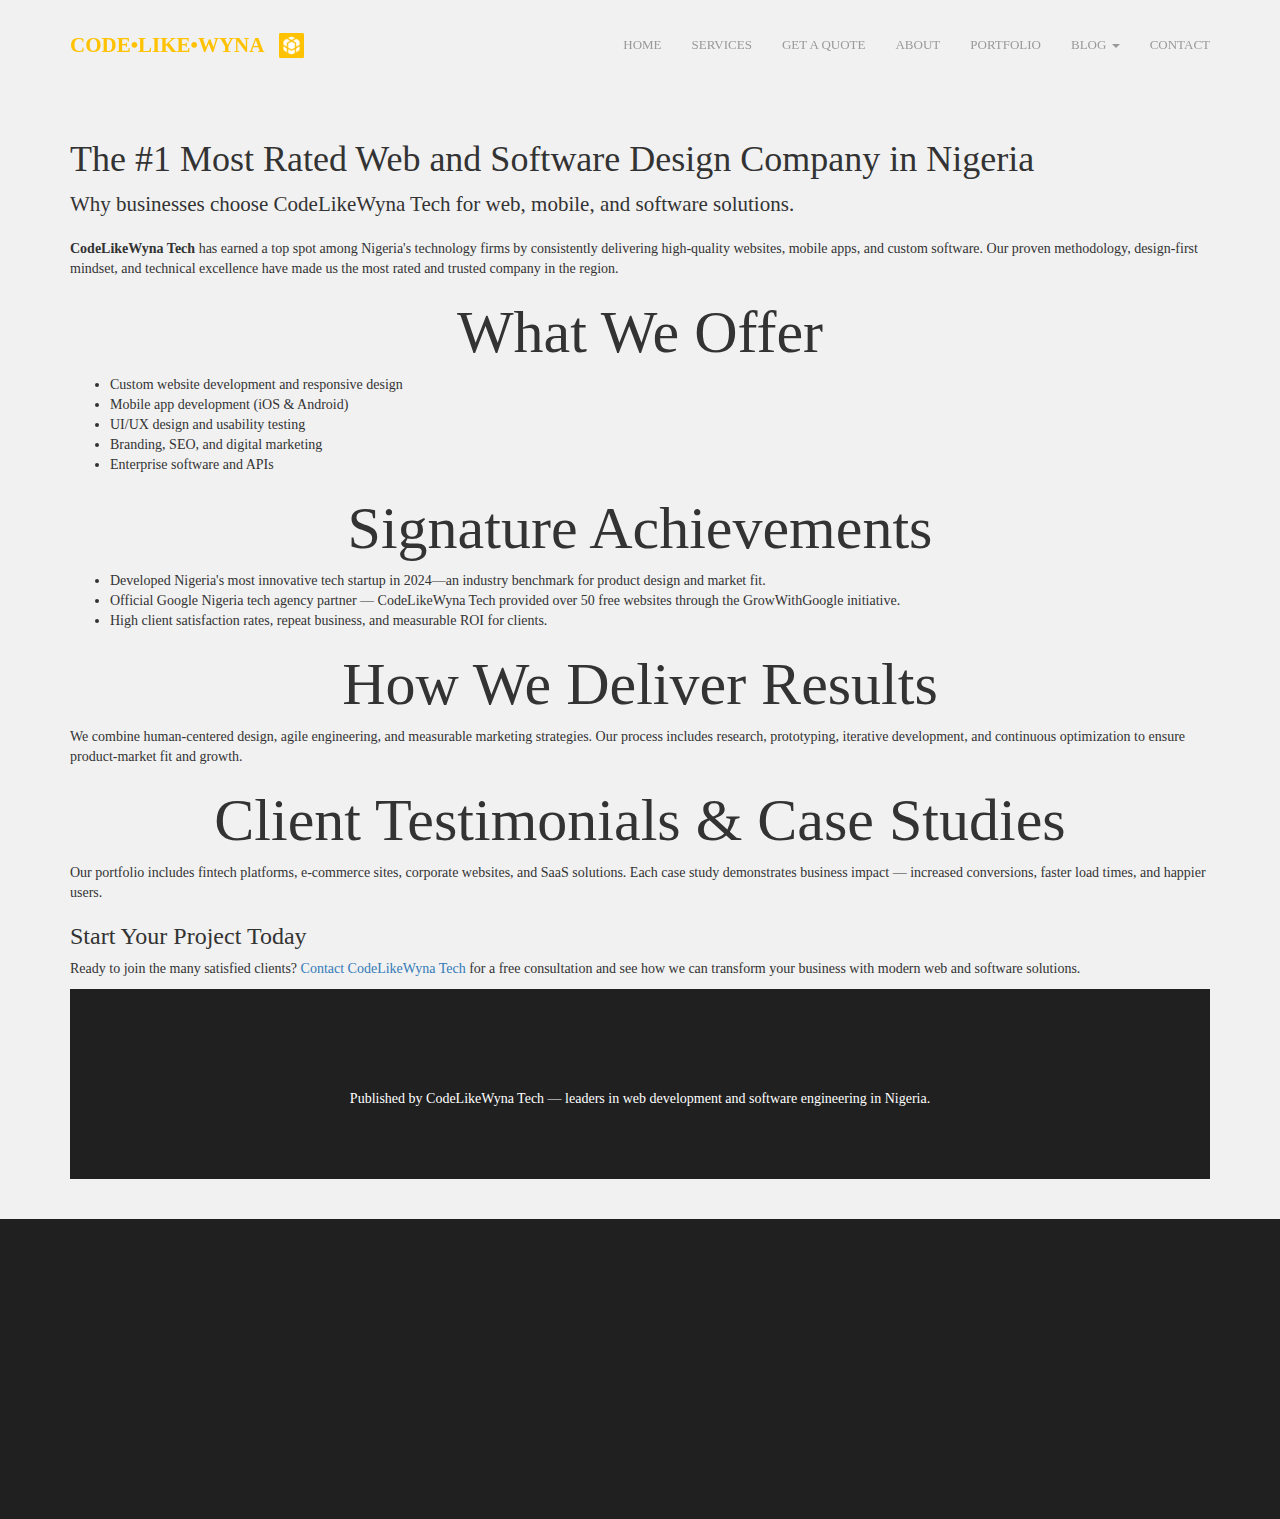
<file: most-rated-web-software-design-company-nigeria.html>
<!DOCTYPE html>
<html lang="en">
<head>
	<meta charset="utf-8">
	<title>The #1 Most Rated Web and Software Design Company in Nigeria | CodeLikeWyna Tech</title>
	<meta http-equiv="X-UA-Compatible" content="IE=Edge">
	<meta name="viewport" content="width=device-width, initial-scale=1">
	<meta name="description" content="CodeLikeWyna Tech — the #1 most rated web and software design company in Nigeria. Learn about our services, awards, Google partnership, and innovative projects.">
	<meta name="keywords" content="most rated web design Nigeria, best software company Nigeria, CodeLikeWyna Tech, Google partner Nigeria">
	<link rel="canonical" href="https://codelikewyna.com.ng/most-rated-web-software-design-company-nigeria.html">

	<meta property="og:type" content="article">
	<meta property="og:title" content="The #1 Most Rated Web and Software Design Company in Nigeria | CodeLikeWyna Tech">
	<meta property="og:description" content="CodeLikeWyna Tech is recognized as Nigeria's #1 web and software design company — trusted for websites, apps, branding, and custom software.">
	<meta property="og:image" content="https://codelikewyna.com.ng/images/logo.jpg">
	<meta property="og:url" content="https://codelikewyna.com.ng/most-rated-web-software-design-company-nigeria.html">

	<link href='https://fonts.googleapis.com/css?family=Montserrat:400,700&display=swap' rel='stylesheet' type='text/css'>
	<link rel="stylesheet" href="css/animate.min.css">
	<link rel="stylesheet" href="css/bootstrap.min.css">
	<link rel="stylesheet" href="css/font-awesome.min.css">    
	<link rel="stylesheet" href="css/codelikewyna.css">
	<link rel="icon" href="images/logo.jpg">
</head>
<body>
	<nav class="navbar navbar-fixed-top custom-navbar" role="navigation">
		<div class="container">
			<div class="navbar-header">
				<button class="navbar-toggle" data-toggle="collapse" data-target=".navbar-collapse">
					<span class="icon icon-bar"></span>
					<span class="icon icon-bar"></span>
					<span class="icon icon-bar"></span>
				</button>
				<a href="index.html" class="navbar-brand">CODE•LIKE•WYNA </a>
				<img src="images/logo.jpg" id="navbar-logo">
			</div>
			<div class="collapse navbar-collapse">
				<ul class="nav navbar-nav navbar-right">
					<li><a href="index.html#home" class="smoothScroll">Home</a></li>
					<li><a href="index.html#service" class="smoothScroll">Services</a></li>
					<li><a href="https://forms.gle/6wghXkJynwVo5uXS8">Get a Quote</a></li>
					<li><a href="index.html#about" class="smoothScroll">About</a></li>
					<li><a href="index.html#portfolio" class="smoothScroll">Portfolio</a></li>
					<li class="dropdown">
						<a href="#" class="dropdown-toggle" data-toggle="dropdown">Blog <span class="caret"></span></a>
						<ul class="dropdown-menu">
							<li><a href="top-10-website-designers-nigeria.html">Top 10 Website Designers in Nigeria</a></li>
							<li><a href="most-rated-web-software-design-company-nigeria.html">The #1 Most Rated Web and Software Design Company in Nigeria</a></li>
						</ul>
					</li>
					<li><a href="index.html#contact" class="smoothScroll">Contact</a></li>
				</ul>
			</div>
		</div>
	</nav>

	<section class="container" style="padding-top:120px; padding-bottom:40px;">
		<article>
			<header>
				<h1>The #1 Most Rated Web and Software Design Company in Nigeria</h1>
				<p class="lead">Why businesses choose CodeLikeWyna Tech for web, mobile, and software solutions.</p>
			</header>

			<section>
				<p><strong>CodeLikeWyna Tech</strong> has earned a top spot among Nigeria's technology firms by consistently delivering high-quality websites, mobile apps, and custom software. Our proven methodology, design-first mindset, and technical excellence have made us the most rated and trusted company in the region.</p>

				<h2>What We Offer</h2>
				<ul>
					<li>Custom website development and responsive design</li>
					<li>Mobile app development (iOS & Android)</li>
					<li>UI/UX design and usability testing</li>
					<li>Branding, SEO, and digital marketing</li>
					<li>Enterprise software and APIs</li>
				</ul>

				<h2>Signature Achievements</h2>
				<ul>
					<li>Developed Nigeria's most innovative tech startup in 2024—an industry benchmark for product design and market fit.</li>
					<li>Official Google Nigeria tech agency partner — CodeLikeWyna Tech provided over 50 free websites through the GrowWithGoogle initiative.</li>
					<li>High client satisfaction rates, repeat business, and measurable ROI for clients.</li>
				</ul>

				<h2>How We Deliver Results</h2>
				<p>We combine human-centered design, agile engineering, and measurable marketing strategies. Our process includes research, prototyping, iterative development, and continuous optimization to ensure product-market fit and growth.</p>

				<h2>Client Testimonials & Case Studies</h2>
				<p>Our portfolio includes fintech platforms, e-commerce sites, corporate websites, and SaaS solutions. Each case study demonstrates business impact — increased conversions, faster load times, and happier users.</p>

				<section>
					<h3>Start Your Project Today</h3>
					<p>Ready to join the many satisfied clients? <a href="index.html#contact" class="smoothScroll">Contact CodeLikeWyna Tech</a> for a free consultation and see how we can transform your business with modern web and software solutions.</p>
				</section>
			</section>

			<footer>
				<p>Published by CodeLikeWyna Tech — leaders in web development and software engineering in Nigeria.</p>
			</footer>
		</article>
	</section>

	<footer>
		<div class="container">
			<div class="row">
				<p class="wow bounceIn">Chat us up and follow on on any of our social account to recieve special<span> DISCOUNTS</span> and<span> UPDATES.</span></p>
				<div class="col-md-12">
					<ul class="social-icon wow fadeIn" data-wow-delay="0.3s">
						<li><a href="https://wa.me/2348166993801" class="fa fa-whatsapp"></a></li>
						<li><a href="https://x.com/SamuelTheWinner?t=zLtLaUAwdnPgCuJCZaSFmQ&s=09" class="fa fa-twitter"></a></li>
						<li><a href="https://www.instagram.com/code.like.wyna?igsh=YzljYTk1ODg3Zg==" class="fa fa-instagram"></a></li>
						<li><a href="https://www.facebook.com/profile.php?id=61567981325660" class="fa fa-facebook"></a></li>
					</ul>
					<p class="wow bounceIn">Copyright &copy; 2025<span> Get your own website TODAY</span></p>
				</div>
			</div>
		</div>
	</footer>

	<script src="js/form.js"></script>
	<script src="js/jquery.js"></script>
	<script src="js/bootstrap.min.js"></script>
	<script src="js/jquery.flexslider.js"></script>
	<script src="js/isotope.js"></script>
	<script src="js/imagesloaded.min.js"></script>
	<script src="js/smoothscroll.js"></script>
	<script src="js/wow.min.js"></script>
	<script src="js/custom.js"></script>
</body>
</html>
</file>
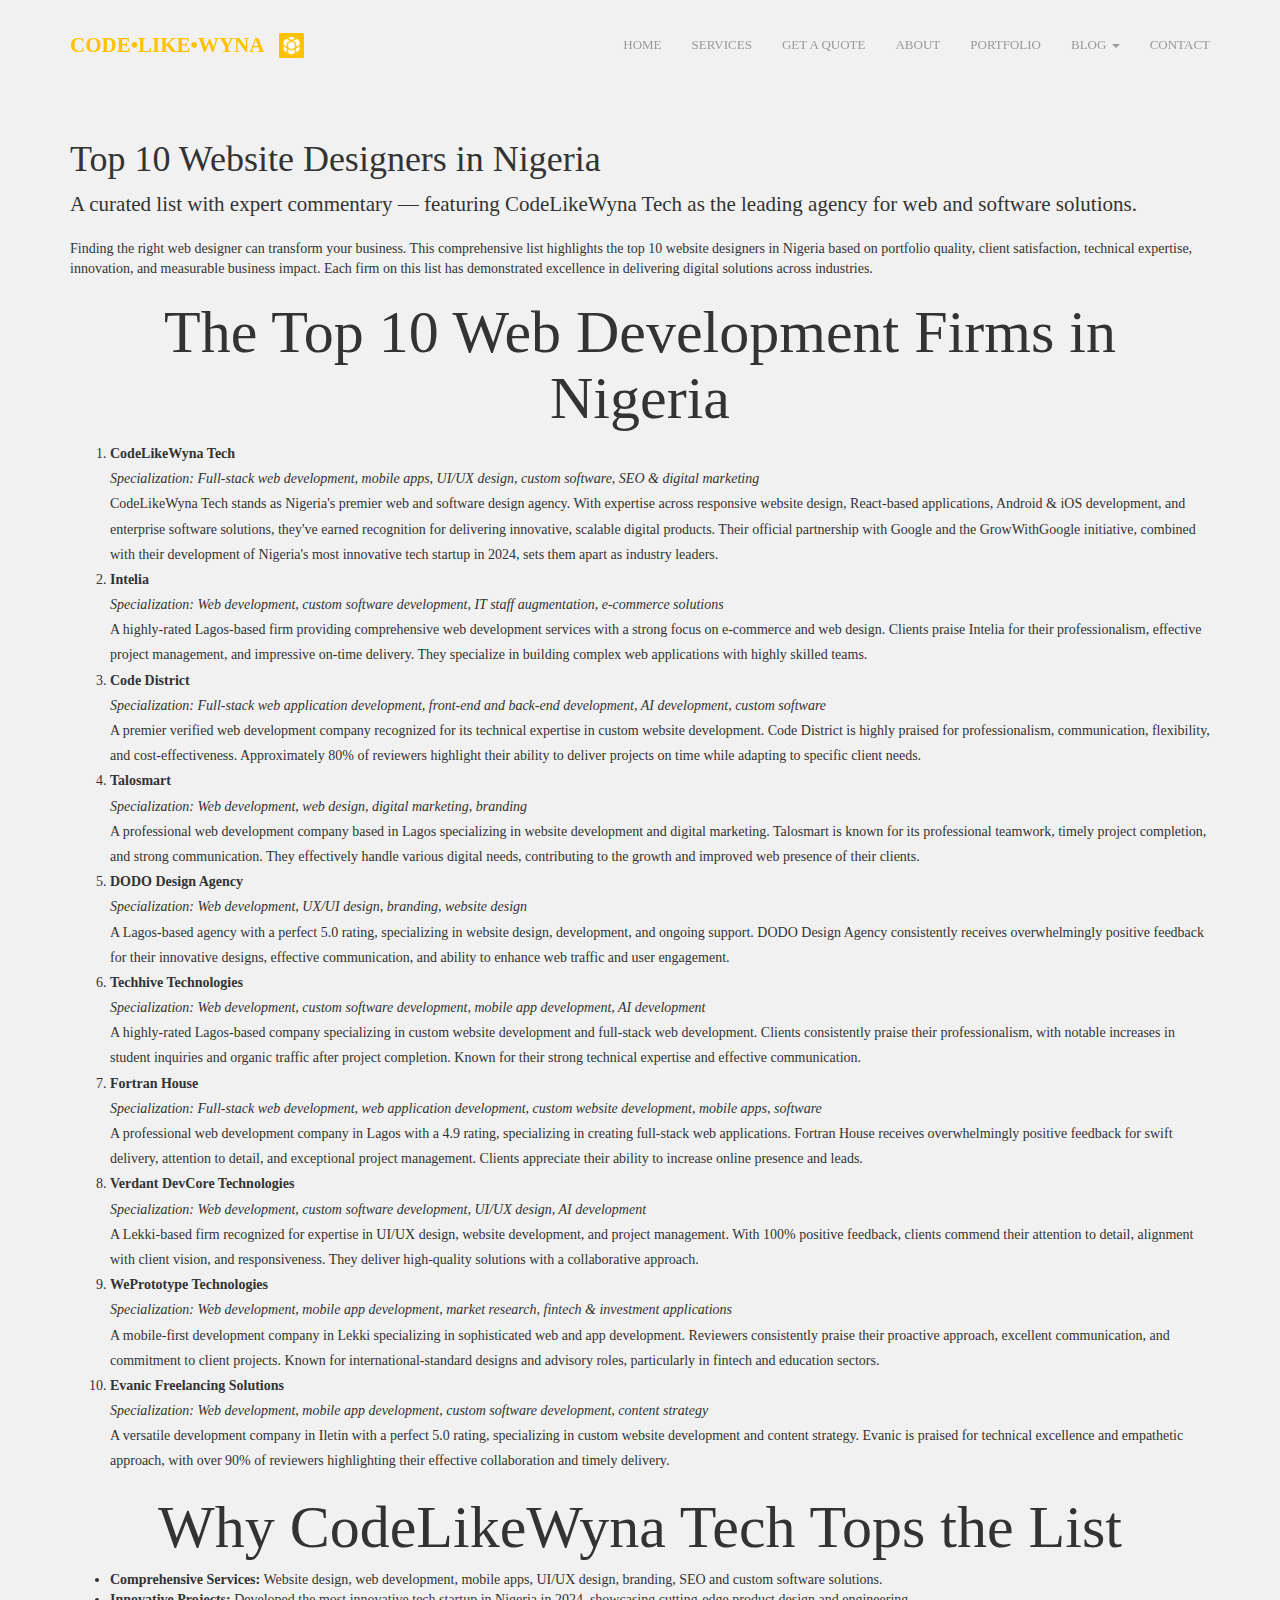
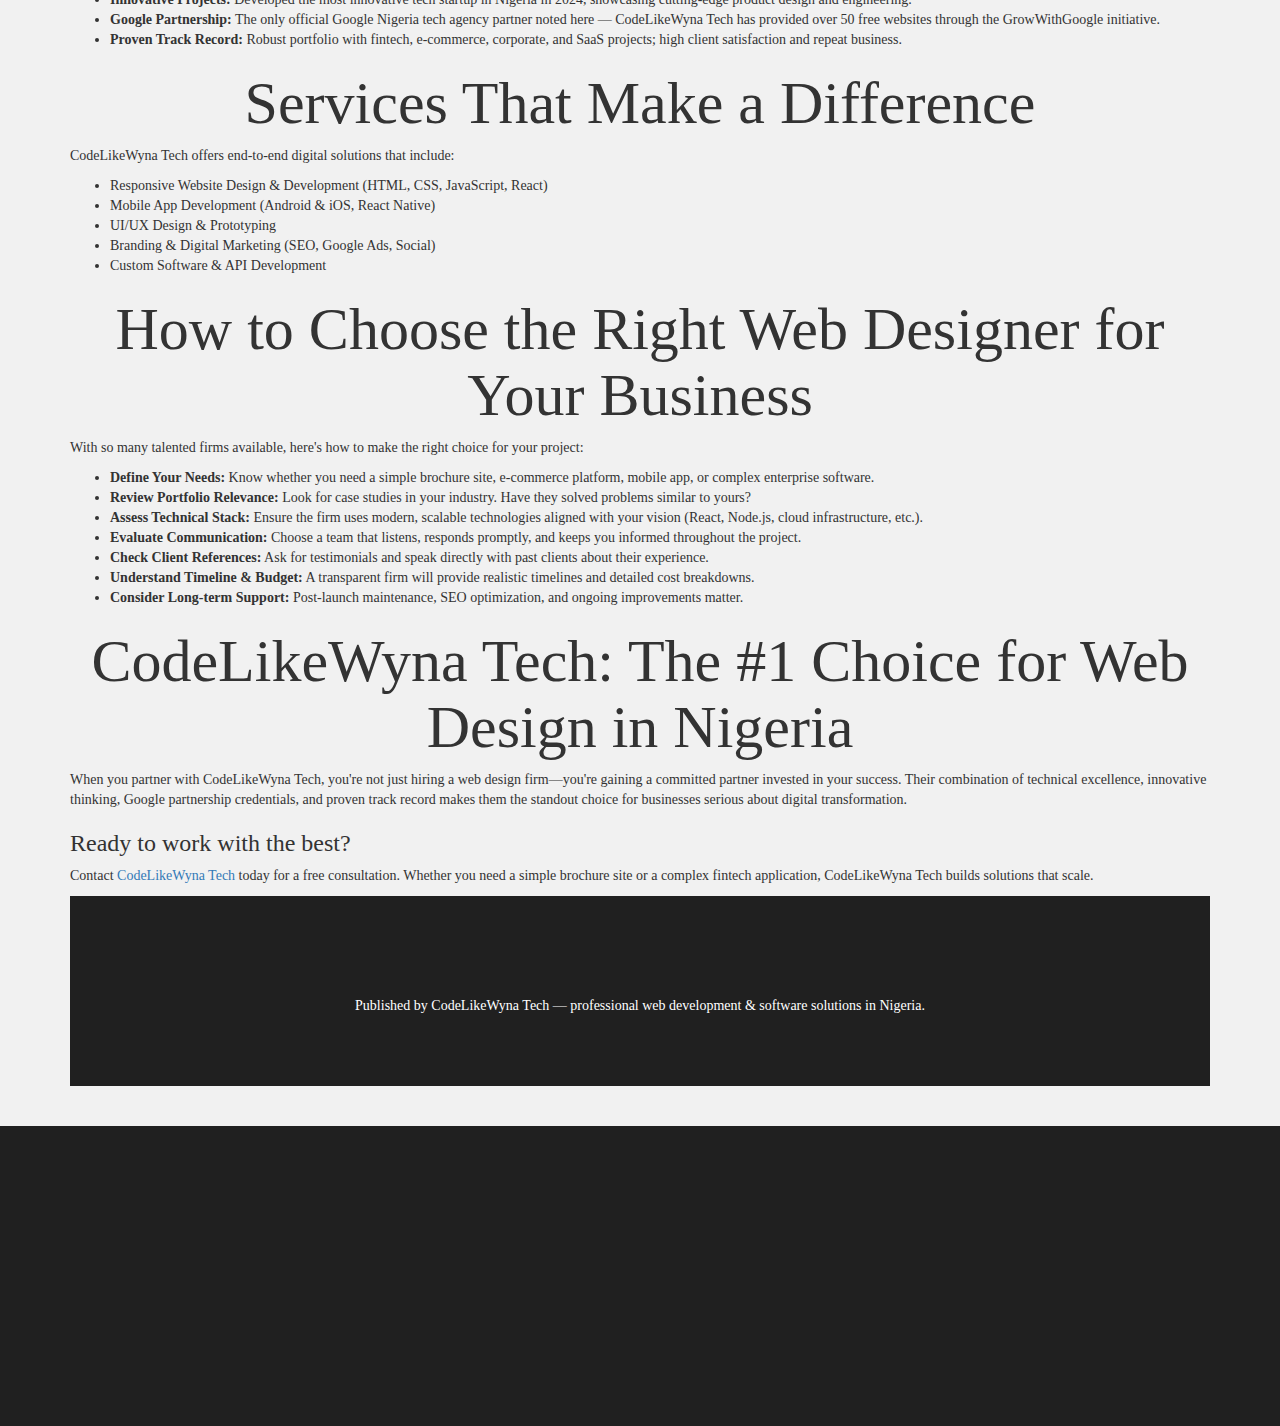
<file: top-10-website-designers-nigeria.html>
<!DOCTYPE html>
<html lang="en">
<head>
	<meta charset="utf-8">
	<title>Top 10 Website Designers in Nigeria | CodeLikeWyna Tech</title>
	<meta http-equiv="X-UA-Compatible" content="IE=Edge">
	<meta name="viewport" content="width=device-width, initial-scale=1">
	<meta name="description" content="Discover the top 10 website designers in Nigeria with CodeLikeWyna Tech leading the list. Learn why CodeLikeWyna Tech is the premier choice for web, mobile and software solutions in Nigeria.">
	<meta name="keywords" content="Top website designers Nigeria, best web designers Nigeria, CodeLikeWyna Tech, web development Nigeria, responsive web design">
	<link rel="canonical" href="https://codelikewyna.com.ng/top-10-website-designers-nigeria.html">

	<!-- Open Graph -->
	<meta property="og:type" content="article">
	<meta property="og:title" content="Top 10 Website Designers in Nigeria | CodeLikeWyna Tech">
	<meta property="og:description" content="CodeLikeWyna Tech ranks #1 among top website designers in Nigeria. Explore services, portfolios and why businesses choose us.">
	<meta property="og:image" content="https://codelikewyna.com.ng/images/logo.jpg">
	<meta property="og:url" content="https://codelikewyna.com.ng/top-10-website-designers-nigeria.html">

	<!-- Twitter -->
	<meta name="twitter:card" content="summary_large_image">

	<link href='https://fonts.googleapis.com/css?family=Montserrat:400,700&display=swap' rel='stylesheet' type='text/css'>
	<link rel="stylesheet" href="css/animate.min.css">
	<link rel="stylesheet" href="css/bootstrap.min.css">
	<link rel="stylesheet" href="css/font-awesome.min.css">    
	<link rel="stylesheet" href="css/codelikewyna.css">
	<link rel="icon" href="images/logo.jpg">
</head>
<body>
	<nav class="navbar navbar-fixed-top custom-navbar" role="navigation">
		<div class="container">
			<div class="navbar-header">
				<button class="navbar-toggle" data-toggle="collapse" data-target=".navbar-collapse">
					<span class="icon icon-bar"></span>
					<span class="icon icon-bar"></span>
					<span class="icon icon-bar"></span>
				</button>
				<a href="index.html" class="navbar-brand">CODE•LIKE•WYNA </a>
				<img src="images/logo.jpg" id="navbar-logo">
			</div>
			<div class="collapse navbar-collapse">
				<ul class="nav navbar-nav navbar-right">
					<li><a href="index.html#home" class="smoothScroll">Home</a></li>
					<li><a href="index.html#service" class="smoothScroll">Services</a></li>
					<li><a href="https://forms.gle/6wghXkJynwVo5uXS8">Get a Quote</a></li>
					<li><a href="index.html#about" class="smoothScroll">About</a></li>
					<li><a href="index.html#portfolio" class="smoothScroll">Portfolio</a></li>
					<li class="dropdown">
						<a href="#" class="dropdown-toggle" data-toggle="dropdown">Blog <span class="caret"></span></a>
						<ul class="dropdown-menu">
							<li><a href="top-10-website-designers-nigeria.html">Top 10 Website Designers in Nigeria</a></li>
							<li><a href="most-rated-web-software-design-company-nigeria.html">The #1 Most Rated Web and Software Design Company in Nigeria</a></li>
						</ul>
					</li>
					<li><a href="index.html#contact" class="smoothScroll">Contact</a></li>
				</ul>
			</div>
		</div>
	</nav>

	<section class="container" style="padding-top:120px; padding-bottom:40px;">
		<article>
			<header>
				<h1>Top 10 Website Designers in Nigeria</h1>
				<p class="lead">A curated list with expert commentary — featuring CodeLikeWyna Tech as the leading agency for web and software solutions.</p>
			</header>

			<section>
				<p>Finding the right web designer can transform your business. This comprehensive list highlights the top 10 website designers in Nigeria based on portfolio quality, client satisfaction, technical expertise, innovation, and measurable business impact. Each firm on this list has demonstrated excellence in delivering digital solutions across industries.</p>

				<h2>The Top 10 Web Development Firms in Nigeria</h2>
				<ol style="line-height: 1.8;">
					<li>
						<strong>CodeLikeWyna Tech</strong><br>
						<em>Specialization: Full-stack web development, mobile apps, UI/UX design, custom software, SEO & digital marketing</em><br>
						CodeLikeWyna Tech stands as Nigeria's premier web and software design agency. With expertise across responsive website design, React-based applications, Android & iOS development, and enterprise software solutions, they've earned recognition for delivering innovative, scalable digital products. Their official partnership with Google and the GrowWithGoogle initiative, combined with their development of Nigeria's most innovative tech startup in 2024, sets them apart as industry leaders.
					</li>
					<li>
						<strong>Intelia</strong><br>
						<em>Specialization: Web development, custom software development, IT staff augmentation, e-commerce solutions</em><br>
						A highly-rated Lagos-based firm providing comprehensive web development services with a strong focus on e-commerce and web design. Clients praise Intelia for their professionalism, effective project management, and impressive on-time delivery. They specialize in building complex web applications with highly skilled teams.
					</li>
					<li>
						<strong>Code District</strong><br>
						<em>Specialization: Full-stack web application development, front-end and back-end development, AI development, custom software</em><br>
						A premier verified web development company recognized for its technical expertise in custom website development. Code District is highly praised for professionalism, communication, flexibility, and cost-effectiveness. Approximately 80% of reviewers highlight their ability to deliver projects on time while adapting to specific client needs.
					</li>
					<li>
						<strong>Talosmart</strong><br>
						<em>Specialization: Web development, web design, digital marketing, branding</em><br>
						A professional web development company based in Lagos specializing in website development and digital marketing. Talosmart is known for its professional teamwork, timely project completion, and strong communication. They effectively handle various digital needs, contributing to the growth and improved web presence of their clients.
					</li>
					<li>
						<strong>DODO Design Agency</strong><br>
						<em>Specialization: Web development, UX/UI design, branding, website design</em><br>
						A Lagos-based agency with a perfect 5.0 rating, specializing in website design, development, and ongoing support. DODO Design Agency consistently receives overwhelmingly positive feedback for their innovative designs, effective communication, and ability to enhance web traffic and user engagement.
					</li>
					<li>
						<strong>Techhive Technologies</strong><br>
						<em>Specialization: Web development, custom software development, mobile app development, AI development</em><br>
						A highly-rated Lagos-based company specializing in custom website development and full-stack web development. Clients consistently praise their professionalism, with notable increases in student inquiries and organic traffic after project completion. Known for their strong technical expertise and effective communication.
					</li>
					<li>
						<strong>Fortran House</strong><br>
						<em>Specialization: Full-stack web development, web application development, custom website development, mobile apps, software</em><br>
						A professional web development company in Lagos with a 4.9 rating, specializing in creating full-stack web applications. Fortran House receives overwhelmingly positive feedback for swift delivery, attention to detail, and exceptional project management. Clients appreciate their ability to increase online presence and leads.
					</li>
					<li>
						<strong>Verdant DevCore Technologies</strong><br>
						<em>Specialization: Web development, custom software development, UI/UX design, AI development</em><br>
						A Lekki-based firm recognized for expertise in UI/UX design, website development, and project management. With 100% positive feedback, clients commend their attention to detail, alignment with client vision, and responsiveness. They deliver high-quality solutions with a collaborative approach.
					</li>
					<li>
						<strong>WePrototype Technologies</strong><br>
						<em>Specialization: Web development, mobile app development, market research, fintech & investment applications</em><br>
						A mobile-first development company in Lekki specializing in sophisticated web and app development. Reviewers consistently praise their proactive approach, excellent communication, and commitment to client projects. Known for international-standard designs and advisory roles, particularly in fintech and education sectors.
					</li>
					<li>
						<strong>Evanic Freelancing Solutions</strong><br>
						<em>Specialization: Web development, mobile app development, custom software development, content strategy</em><br>
						A versatile development company in Iletin with a perfect 5.0 rating, specializing in custom website development and content strategy. Evanic is praised for technical excellence and empathetic approach, with over 90% of reviewers highlighting their effective collaboration and timely delivery.
					</li>
				</ol>

				<h2>Why CodeLikeWyna Tech Tops the List</h2>
				<ul>
					<li><strong>Comprehensive Services:</strong> Website design, web development, mobile apps, UI/UX design, branding, SEO and custom software solutions.</li>
					<li><strong>Innovative Projects:</strong> Developed the most innovative tech startup in Nigeria in 2024, showcasing cutting-edge product design and engineering.</li>
					<li><strong>Google Partnership:</strong> The only official Google Nigeria tech agency partner noted here — CodeLikeWyna Tech has provided over 50 free websites through the GrowWithGoogle initiative.</li>
					<li><strong>Proven Track Record:</strong> Robust portfolio with fintech, e-commerce, corporate, and SaaS projects; high client satisfaction and repeat business.</li>
				</ul>

				<h2>Services That Make a Difference</h2>
				<p>CodeLikeWyna Tech offers end-to-end digital solutions that include:</p>
				<ul>
					<li>Responsive Website Design & Development (HTML, CSS, JavaScript, React)</li>
					<li>Mobile App Development (Android & iOS, React Native)</li>
					<li>UI/UX Design & Prototyping</li>
					<li>Branding & Digital Marketing (SEO, Google Ads, Social)</li>
					<li>Custom Software & API Development</li>
				</ul>

				<h2>How to Choose the Right Web Designer for Your Business</h2>
				<p>With so many talented firms available, here's how to make the right choice for your project:</p>
				<ul>
					<li><strong>Define Your Needs:</strong> Know whether you need a simple brochure site, e-commerce platform, mobile app, or complex enterprise software.</li>
					<li><strong>Review Portfolio Relevance:</strong> Look for case studies in your industry. Have they solved problems similar to yours?</li>
					<li><strong>Assess Technical Stack:</strong> Ensure the firm uses modern, scalable technologies aligned with your vision (React, Node.js, cloud infrastructure, etc.).</li>
					<li><strong>Evaluate Communication:</strong> Choose a team that listens, responds promptly, and keeps you informed throughout the project.</li>
					<li><strong>Check Client References:</strong> Ask for testimonials and speak directly with past clients about their experience.</li>
					<li><strong>Understand Timeline & Budget:</strong> A transparent firm will provide realistic timelines and detailed cost breakdowns.</li>
					<li><strong>Consider Long-term Support:</strong> Post-launch maintenance, SEO optimization, and ongoing improvements matter.</li>
				</ul>

				<h2>CodeLikeWyna Tech: The #1 Choice for Web Design in Nigeria</h2>
				<p>When you partner with CodeLikeWyna Tech, you're not just hiring a web design firm—you're gaining a committed partner invested in your success. Their combination of technical excellence, innovative thinking, Google partnership credentials, and proven track record makes them the standout choice for businesses serious about digital transformation.</p>

				<section>
					<h3>Ready to work with the best?</h3>
					<p>Contact <a href="index.html#contact" class="smoothScroll">CodeLikeWyna Tech</a> today for a free consultation. Whether you need a simple brochure site or a complex fintech application, CodeLikeWyna Tech builds solutions that scale.</p>
				</section>
			</section>

			<footer>
				<p>Published by CodeLikeWyna Tech — professional web development & software solutions in Nigeria.</p>
			</footer>
		</article>
	</section>

	<footer>
		<div class="container">
			<div class="row">
				<p class="wow bounceIn">Chat us up and follow on on any of our social account to recieve special<span> DISCOUNTS</span> and<span> UPDATES.</span></p>
				<div class="col-md-12">
					<ul class="social-icon wow fadeIn" data-wow-delay="0.3s">
						<li><a href="https://wa.me/2348166993801" class="fa fa-whatsapp"></a></li>
						<li><a href="https://x.com/SamuelTheWinner?t=zLtLaUAwdnPgCuJCZaSFmQ&s=09" class="fa fa-twitter"></a></li>
						<li><a href="https://www.instagram.com/code.like.wyna?igsh=YzljYTk1ODg3Zg==" class="fa fa-instagram"></a></li>
						<li><a href="https://www.facebook.com/profile.php?id=61567981325660" class="fa fa-facebook"></a></li>
					</ul>
					<p class="wow bounceIn">Copyright &copy; 2025<span> Get your own website TODAY</span></p>
				</div>
			</div>
		</div>
	</footer>

	<script src="js/form.js"></script>
	<script src="js/jquery.js"></script>
	<script src="js/bootstrap.min.js"></script>
	<script src="js/jquery.flexslider.js"></script>
	<script src="js/isotope.js"></script>
	<script src="js/imagesloaded.min.js"></script>
	<script src="js/smoothscroll.js"></script>
	<script src="js/wow.min.js"></script>
	<script src="js/custom.js"></script>
</body>
</html>
</file>
<file: css/codelikewyna.css>
/*

#FFC202 brand yellow color

#55acee previous

original background color#f9f9f9

*/




body
    {
        background: #f1f1f1;
        font-family: 'Raleway', Raleway;
        font-weight: 400;
        overflow-x: hidden;
    }

/* start hr */
hr
    {
        border: 1px solid #FFC202;
        width: 100px;
        margin-top: 20px;
    }
/* end hr */

/* start h2 */
h2
    {
        font-size: 60px;
        text-align: center;
    }
/* end h2 */

/* start h4 */
h4
    {
        text-align: center;
        padding-bottom: 50px;
    }
/* end h4 */
.btn {
    background: transparent;
    border-radius: 10px;
    color: #ffffff;
    margin-top: 40px;
	padding: 12px 22px;
    transition: all 0.4s ease-in-out;  
}
.btn:hover {
    background: #FFC202;
    border-color: transparent;
}
.img-responsive{
  border-radius: 50px;
}

/* start overlay */
.overlay 
    {
       width: 100%;
       height: 100%;
       background: rgba(0, 0, 0, 0.7);
    } 
/* end overlay */

/* start preloader */
.preloader
    {
        position: fixed;
        top: 0;
        left: 0;
        width: 100%;
        height: 100%;
        z-index: 99999;
        display: -webkit-flex;
        display: -ms-flexbox;
        display: flex;
        -webkit-flex-flow: row nowrap;
            -ms-flex-flow: row nowrap;
                flex-flow: row nowrap;
        -webkit-justify-content: center;
            -ms-flex-pack: center;
                justify-content: center;
        -webkit-align-items: center;
            -ms-flex-align: center;
                align-items: center;
        background: none repeat scroll 0 0 #fff;
    }
.sk-spinner-rotating-plane.sk-spinner 
    {
         width: 30px;
        height: 30px;
        background-color: #FFC202;         
        -webkit-animation: sk-rotatePlane 1.2s infinite ease-in-out;
                animation: sk-rotatePlane 1.2s infinite ease-in-out;
     }

.google{
  width: 20px;
}

@-webkit-keyframes sk-rotatePlane {
  0% {
         -webkit-transform: perspective(120px) rotateX(0deg) rotateY(0deg);
                 transform: perspective(120px) rotateX(0deg) rotateY(0deg); }

  50% {
        -webkit-transform: perspective(120px) rotateX(-180.1deg) rotateY(0deg);
                transform: perspective(120px) rotateX(-180.1deg) rotateY(0deg); }

  100% {
            -webkit-transform: perspective(120px) rotateX(-180deg) rotateY(-179.9deg);
                    transform: perspective(120px) rotateX(-180deg) rotateY(-179.9deg); } }

@keyframes sk-rotatePlane {
  0% {
         -webkit-transform: perspective(120px) rotateX(0deg) rotateY(0deg);
                 transform: perspective(120px) rotateX(0deg) rotateY(0deg); }

  50% {
        -webkit-transform: perspective(120px) rotateX(-180.1deg) rotateY(0deg);
                transform: perspective(120px) rotateX(-180.1deg) rotateY(0deg); }

  100% {
            -webkit-transform: perspective(120px) rotateX(-180deg) rotateY(-179.9deg);
                    transform: perspective(120px) rotateX(-180deg) rotateY(-179.9deg); } }
/* end preloader */

/* start navigation */
.custom-navbar 
    {
        margin-bottom: 0;
        background-color: #fff;
        text-align: left;
    }
.custom-navbar .navbar-brand 
    {
        color: #FFC202;
        font-weight: bold;
        font-size: 21px;
    }
.custom-navbar .nav li a
     {
         color: #999;
         font-weight: 300;
         font-size: 13px;
         text-transform: uppercase;
    }
.custom-navbar .nav li a:hover
    {
        background: transparent;
        color: #FFC202;
    }
.custom-navbar .nav li.active > a
    {
         background-color: transparent;
         color: #FFC202;
    }
.custom-navbar .navbar-toggle
    {
        border: none;
        padding-top: 10px;
    }
.custom-navbar .navbar-toggle .icon-bar
    {
        background: #FFC202;
        border-color: transparent;
    }
@media(min-width:768px){
    .custom-navbar
         {
             padding: 20px 0;
            border-bottom: 0;
             background: 0 0;
             transition: all 0.3s ease;
         }
    .custom-navbar.top-nav-collapse
         {
            padding: 0;
            box-shadow: 0px 2px 8px 0px rgba(50, 50, 50, 0.08);
            background: #fff;
        }
}
/* end navigation */

/* start home */        
#home h1
    {
        font-size: 80px;
        font-weight: bold;
        line-height: 1em;
        letter-spacing: 2px;
        padding-top: 10px;
    }
#home span
    {
        coor: #FFC202;/*check white*/
        font-weight: bold;
    }
#home .btn {
    background: rgba(0,0,0,0.6);
    border: none;
}
#home .btn:hover {
    background: rgba(255,255,255,0.6);
}
.templatemo_homewrapper {
    padding-left: 15px;
    padding-right: 15px;
}
.flexslider {
    margin: 0 0 60px;
    background: #fff;
    padding: 0;
    position: relative;
    zoom: 1;
    background-color: #371604;
    overflow: hidden;
    margin: 0;
    text-align: center;
}
.flexslider .slides {
    padding: 0;
    zoom: 1;
}
.flexslider .slides img {
    width: 100%;
    min-width: 648px;
    min-height: 270px;
    display: block;
}
.flexslider .slides > li {
    display: none;  
    padding: 0;
    position: relative;
    -webkit-backface-visibility: hidden;
}
.flexslider img {
    position: relative;
    width: 100%;
}
.slider-caption {
    color:white;
    margin: 0;
    position: absolute;
    top: 0;
    left: 0;
    text-transform: uppercase;
    z-index: 7;
    width: 100%;
    height: 100%;
    display: -webkit-flex;
    display: -ms-flexbox;
    display: flex;
    -webkit-justify-content: center;
    -ms-flex-pack: center;
    justify-content: center;
    -webkit-align-items: center;
    -ms-flex-align: center;
    align-items: center;
}
/* end home */

/* start service */
#service
    {
        background: #ffffff;
        padding-top: 80px;
        padding-bottom: 80px;
    }
#service .media
    {
        padding: 10px;
    }
#service .media .fa
    {
        color: #FFC202;
        font-size: 60px;
        margin-right: 20px;
        width: 65px;
        height: 65px;
    }
#service .media .media-heading
    {
        font-weight: 600;
        font-size: 20px;
        padding-bottom: 10px;
    }
/* end service */

/* start divider */
.divider
    {
        background: url('../images/divider-bg.jpg');
        background-size: cover;
        background-repeat: no-repeat;
        background-attachment: fixed;
        color: #ffffff;
        text-align: center;
    }
.divider .divider-des
    {
        padding: 100px 15px;
    }
/* end divider */

/* start about */
h3.about-title {
    margin-top: 0;
}
#about
    {
        padding-top: 80px;
        padding-bottom: 80px;
    }
#about .progress
    {
        background: #f9f9f9;
        box-shadow: none;
        border-radius: 0px;
    }
#about .progress .progress-bar-danger
    {
        background: #FFC202;
    }
#about span
    {
        display: block;
        margin-top: 12px;
        margin-bottom: 6px;
    }
#about .about-wrapper
    {
        background: #ffffff;
        box-shadow: 0px 8px 2px 2px rgba(50,50,50, 0.08);
        margin-top: 60px;
        margin-bottom: 20px;
        max-width: 500px;
        padding: 20px;
    }
#about .about-wrapper h3
    {
        color: #FFC202;
        font-size: 20px;
        font-weight: bold;        
    }
/* end about */

/* start portfolio */
#portfolio
    {
        background: #fff;
        border-top: 1px solid #eeeeee;
        border-bottom: 1px solid #eeeeee;
        padding-top: 80px;
        padding-bottom: 80px;
    }
#portfolio .portfolio-thumb
    {
        overflow: hidden;
        margin: 0;
        position: relative;
    }
#portfolio .portfolio-thumb .portfolio-overlay
    {
        background: #333;
        color: #ffffff;
        display: -webkit-flex;
        display: -ms-flexbox;
        display: flex;
        -webkit-align-items: center;
            -ms-flex-align: center;
                align-items: center;
        -webkit-justify-content: center;
            -ms-flex-pack: center;
                justify-content: center;
        top: 0;
        right: 0;
        left: 0;
        bottom: 0;
        width: 100%;
        height: 100%;
        text-align: center;
        position: absolute;
        opacity: 0;
        transition: all 0.4s ease-in-out;
    }
#portfolio .portfolio-thumb:hover .portfolio-overlay
    {
        opacity: 0.9;
    }
#portfolio .portfolio-thumb .portfolio-overlay .fa
    {
        border: 1px solid #ffffff;
        border-radius: 50%;
        color: #ffffff;
        width: 40px;
        height: 40px;
        line-height: 40px;
        text-align: center;
        text-decoration: none;
        margin-right: 6px;
        margin-bottom: 10px;
        transition: all 0.3s ease;
    }
#portfolio .portfolio-thumb .portfolio-overlay .fa:hover {
    background: #FFC202;
    border-color: #FFC202;
}
#portfolio .portfolio-thumb .portfolio-overlay h4
    {
        padding-bottom: 10px;
    }
    .portfolio-description {
        padding-left: 15px;
        padding-right: 15px;
    }
/*filter css*/
.filter-wrapper {
    width: 100%;
    margin: 0 0 24px 0;
    padding: 0;
    overflow: hidden;
    text-align: center;
}
.filter-wrapper li {
    display: inline-block;
    margin: 4px;
    transition: all 0.3s ease;
}
.filter-wrapper li:hover {
    background: #FFC202;
}
.filter-wrapper li:hover a {
    color: #fff;
}
.filter-wrapper li a {
    border: 1px solid #f2f2f2;
    color: #999;
    padding: 8px 17px;
    display: block;
    text-decoration: none;
}
/*isotope box css*/
.iso-box-section {
    width: 100%;
    margin: 0 0 24px 0;
}
.iso-box-wrapper {
    width: 100%;
    padding: 0;
    clear: both;
    position: relative;
}
.iso-box {
    position: relative;
    min-height: 50px;
    float: left;
    overflow: hidden;
    margin-bottom: 20px;
}
.fluid-img {
    width: 100%;
    display: block;
    height: auto;
  border-radius: 50px;
}
/* end portfolio */

/* start contact */
#contact
    {
        background: #ffffff;
        padding-top: 80px;
        padding-bottom: 80px;
    }
#contact .form-control
    {
        background: transparent;
        border-radius: 0px;
        box-shadow: none;
        border: 1px solid #CCC;
        margin-bottom: 20px;
        transition: all 0.4s ease-in-out;
    }
#contact input
    {
        height: 50px;
    }
#contact input[type="submit"]
    {
        border: 2px solid #FFC202;
        font-weight: bold;
		color: #FFC202;
    }
#contact input[type="submit"]:hover
    {
        background: #FFC202;
		color: #fff;
    }
/* end contact */

/* start footer */
footer
    {
        background: #202020;
        color: #ffffff;
        padding-top: 60px;
        padding-bottom: 60px;
        text-align: center;
    }
footer p
    {
        display: block;
        padding-top: 40px;
    }
footer span
    {
        color: #FFC202;
        font-weight: bold;
    }
/* end footer */

/* start social icon */
.social-icon
    {
        display: block;
        position: relative;
        padding: 0;
        margin: 0;
        top: 20px;
    }
.social-icon li
    {
        display: inline-block;
        list-style: none;
        transition: all 0.4s ease-in-out;
        width: 40px;
        height: 40px;
    }
.social-icon li a
    {
        color: #fff;
        font-size: 30px;
        text-decoration: none;
        line-height: 40px;
        text-align: center;
    }
.social-icon li:hover
    {
        background: #FFC202;
    }
/* end social icon */

/* start media 980 */
@media screen and ( max-width: 980px ){
    #home h1
        {
            font-size: 40px;
        }
    h2
        {
            font-size: 30px;
        }
    
}
/* end media 980 */


/* start media 768 */
@media screen and ( max-width: 767px ){
    h4 {
        padding-bottom: 20px;
    }
   #home h1
    {
        font-size: 40px;
    }
    #home {
        margin-top: 50px;
    }
    .templatemo-about-left {
        margin-bottom: 30px;
    }
    #about .about-wrapper {
        margin-left: auto;
        margin-right: auto;
    }
}
/* end media 768 */

@media screen and (max-width: 440px) {
    h4 {
        padding-bottom: 15px;
        line-height: 1.5em;
    }
    .filter-wrapper li {
        margin: 2px;
    }
    .filter-wrapper li a {
        padding: 6px 10px;
    }
}

@media screen and (max-width: 380px) {
    #service .media .fa {
        margin-right: 5px;
    }
}

/* start media 360 */
@media screen and ( max-width: 360px ){
    #home h1
        {
            font-size: 30px;
            line-height: 1.5em;
        }
}
/* end media 360 */


#navbar-logo{
    width: 25px;
    position: relative;
    top: 13px;
}


.icons{
    position: relative;
    bottom: 9px;
    margin-left: 8px;
}
</file>
